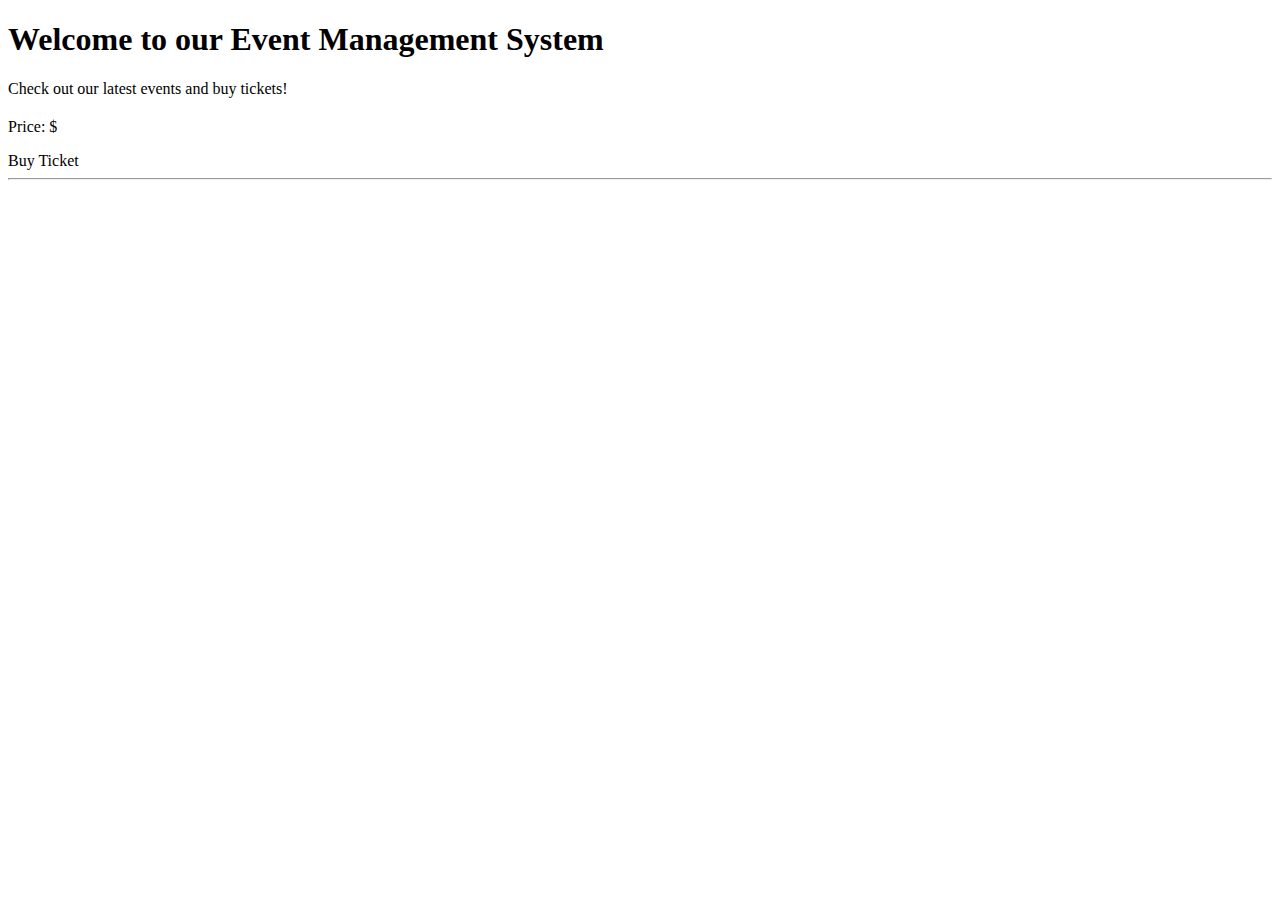
<file: just.html>
<!DOCTYPE html>
<html xmlns:th="http://www.thymeleaf.org">
<head>
    <meta charset="UTF-8">
    <title th:text="${pageTitle}">Event Management System</title>
</head>
<body>
    <h1>Welcome to our Event Management System</h1>
    <p>Check out our latest events and buy tickets!</p>

    <!-- Example ticket listing -->
    <div th:each="ticket : ${tickets}">
        <h2 th:text="${ticket.name}"></h2>
        <p th:text="${ticket.description}"></p>
        <p>Price: $<span th:text="${ticket.price}"></span></p>
        <a th:href="@{/buyTicket(ticketId=${ticket.id})}">Buy Ticket</a>
        <hr>
    </div>
</body>
</html>
</file>
